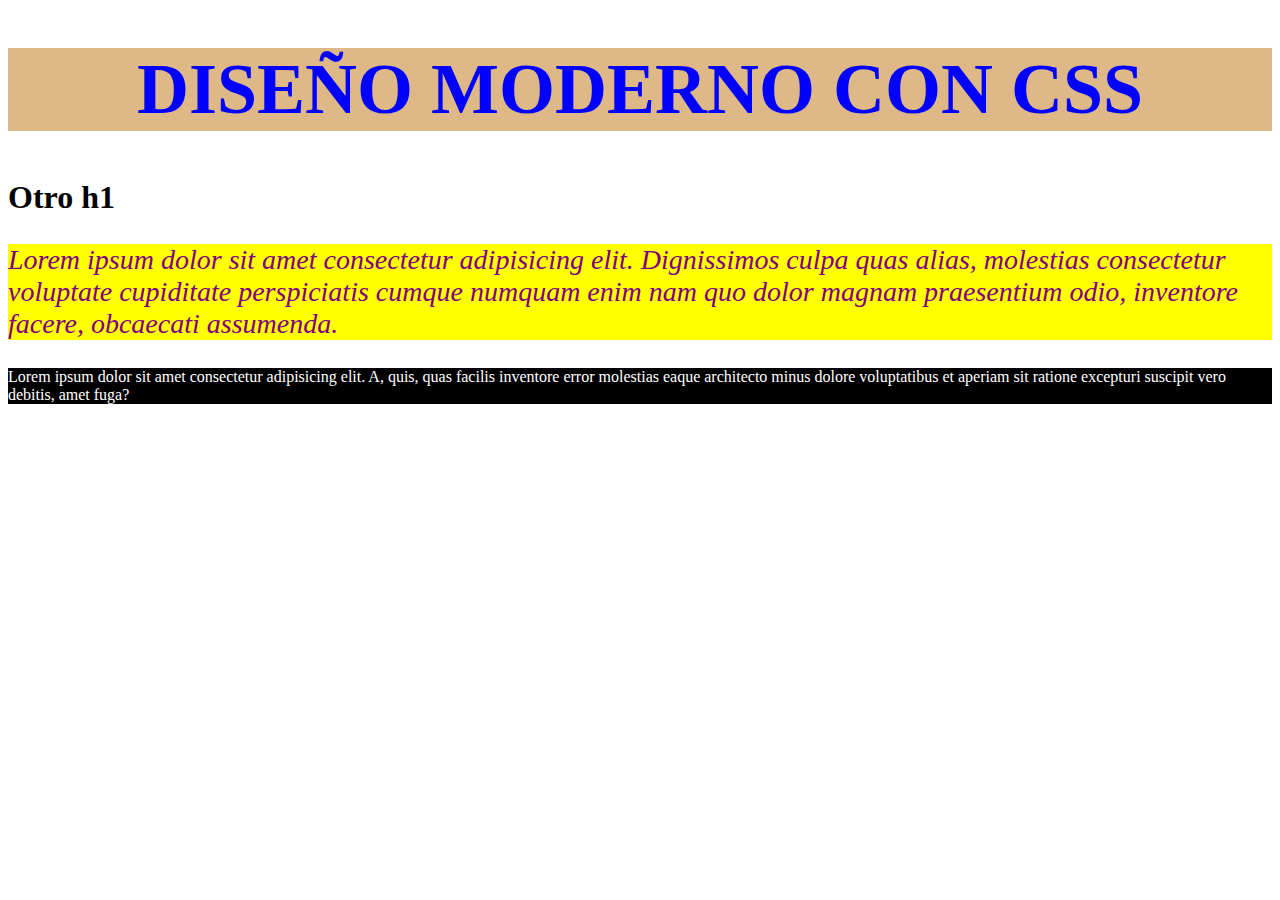
<file: index.html>
<!DOCTYPE html>
<html lang="en">
<head>
    <meta charset="UTF-8">
    <link rel="stylesheet" href="/assets/css/style.css"></link>
    <title>Aprendiendo CSS</title>
    
</head>


    

    <h1 class="encavezado"> Diseño moderno con css</h1>
    <h1>Otro h1</h1>
    <h3></h3>

    <p class="texto" id="texto" style="color: purple; background-color: yellow;">
        Lorem ipsum dolor sit amet consectetur adipisicing elit. Dignissimos culpa quas alias, molestias consectetur voluptate cupiditate perspiciatis cumque numquam enim nam quo dolor magnam praesentium odio, inventore facere, obcaecati assumenda.</p>


    <p class="texto">
        Lorem ipsum dolor sit amet consectetur adipisicing elit. A, quis, quas facilis inventore error molestias eaque architecto minus dolore voluptatibus et aperiam sit ratione excepturi suscipit vero debitis, amet fuga?
    </p>
<body>
    
</body>
</html>
</file>
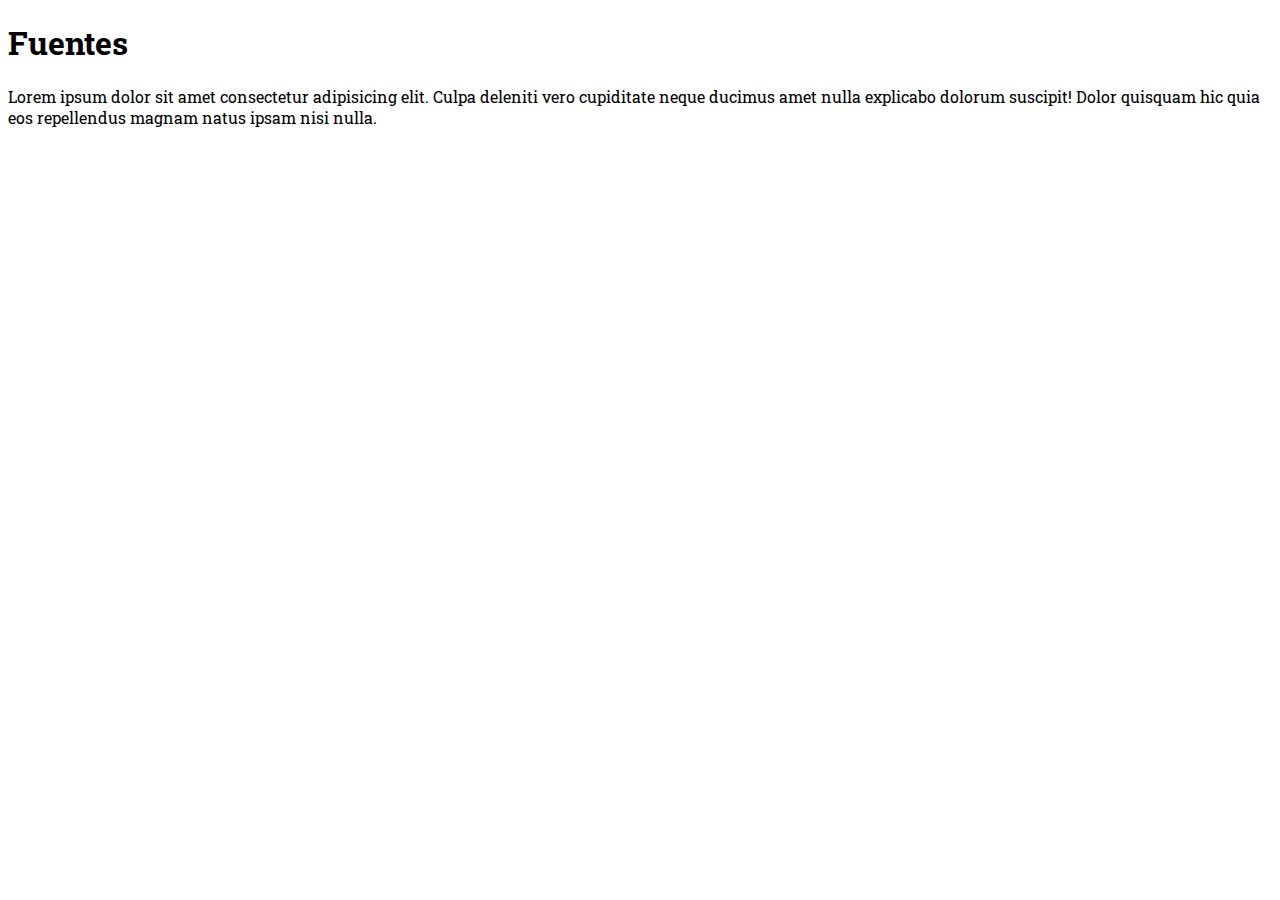
<file: css-avanzado/index.html>
<!DOCTYPE html>
<html lang="es">
<head>
    <meta charset="UTF-8">
   
    <title>CSS AVANZADO</title>
    <link rel="stylesheet" href="assets/css/style.css">
    <link rel="preconnect" href="https://fonts.googleapis.com">


</head>
<body>

    <h1>Fuentes</h1>
    <p>Lorem ipsum dolor sit amet consectetur adipisicing elit. Culpa deleniti vero cupiditate neque ducimus amet nulla explicabo dolorum suscipit! Dolor quisquam hic quia eos repellendus magnam natus ipsam nisi nulla.</p>
    
</body>
</html>
</file>
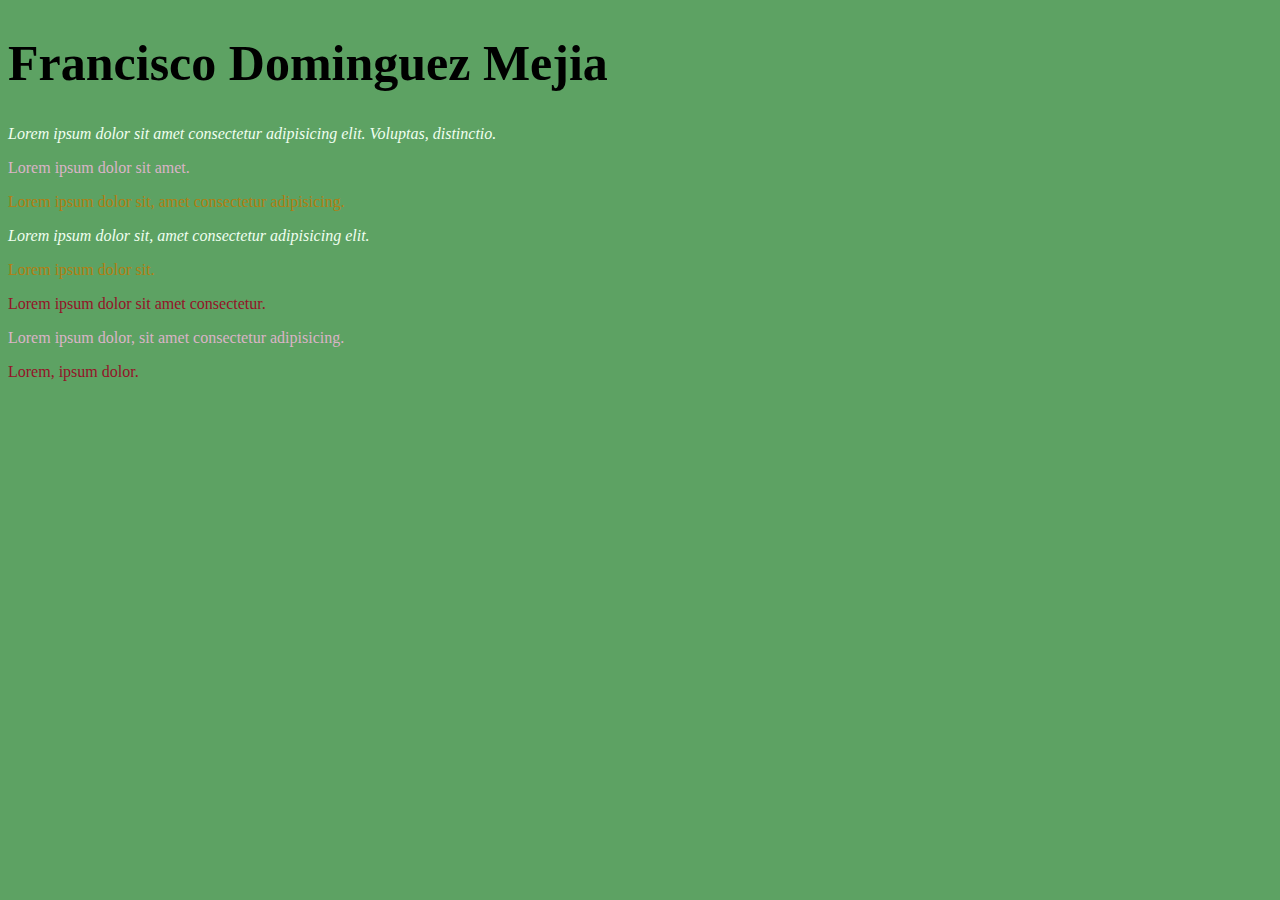
<file: 01-ejercicio.html>
<!DOCTYPE html>
<html lang="es">
<head>
    <meta charset="UTF-8">

    <title>01-ejercicio</title>
    <link rel="stylesheet" href="/assets/css/01-ejercicio.css"></link>
</head>
<body>


    <h1 style="font-size: 50px;">Francisco Dominguez Mejia</h1>

    <p class="textoUno">Lorem ipsum dolor sit amet consectetur adipisicing elit. Voluptas, distinctio.</p>
    <p class="textoDos">Lorem ipsum dolor sit amet.</p>
    <p class="textoTres">Lorem ipsum dolor sit, amet consectetur adipisicing.</p>
    <p class="textoUno">Lorem ipsum dolor sit, amet consectetur adipisicing elit.</p>
    <p class="textoTres">Lorem ipsum dolor sit.</p>
    <p class="textoCuatro">Lorem ipsum dolor sit amet consectetur.</p>
    <p class="textoDos" >Lorem ipsum dolor, sit amet consectetur adipisicing.</p>
    <p class="textoCuatro">Lorem, ipsum dolor.</p>

    
</body>
</html>
</file>
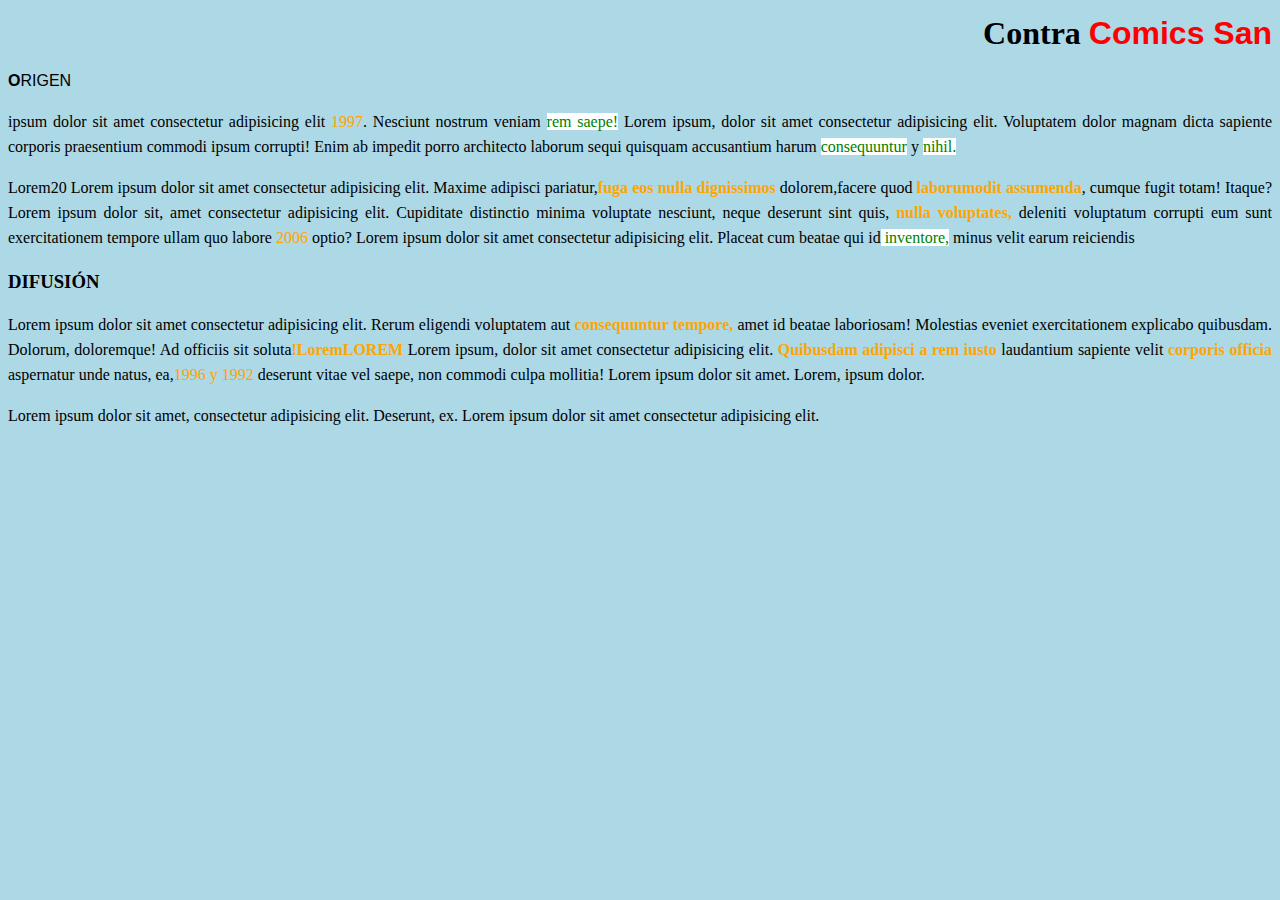
<file: 02-ejercicio.html>
<!DOCTYPE html>
<html lang="es">
<head>
    <meta charset="UTF-8">

    <title>2do Ejercicio</title>
    <link rel="stylesheet" href="/assets/css/02-ejercicio.css">
</head>
<body>
    <h1>Contra <spam style="color: red; font-family: Verdana, Geneva, Tahoma, sans-serif;">Comics San</spam></h1>

    <p class="letra"><b>O</b>RIGEN</p>


    <p"><span class="o>range"> ipsum dolor sit amet</span> consectetur adipisicing elit<span class="orange_l"> 1997</span>. Nesciunt nostrum veniam <span class="verde">rem saepe!</span> Lorem ipsum, dolor sit amet consectetur adipisicing elit. Voluptatem dolor magnam dicta sapiente corporis praesentium commodi ipsum corrupti! Enim ab impedit porro architecto laborum sequi quisquam accusantium harum <span class="verde"> consequuntur</span> y <span class="verde">nihil.</span></p>
    

    <p>Lorem20 Lorem ipsum dolor sit amet consectetur adipisicing elit. Maxime adipisci pariatur,<spam class="orange">fuga eos nulla dignissimos</spam> dolorem,facere quod<span class="orange"> laborumodit assumenda</span>, cumque fugit totam! Itaque? Lorem ipsum dolor sit, amet consectetur adipisicing elit. Cupiditate distinctio minima voluptate nesciunt, neque deserunt sint quis,<span class="orange"> nulla voluptates,</span> deleniti voluptatum corrupti eum sunt exercitationem tempore ullam quo labore<span class="orange_l"> 2006</span> optio? Lorem ipsum dolor sit amet consectetur adipisicing elit. Placeat cum beatae qui id<span class="verde"> inventore,</span> minus velit earum reiciendis</p>

    <h3>DIFUSIÓN</h3>

    <P>Lorem ipsum dolor sit amet consectetur adipisicing elit. Rerum eligendi voluptatem aut<span class="orange"> consequuntur tempore,</span> amet id beatae laboriosam! Molestias eveniet exercitationem explicabo quibusdam. Dolorum, doloremque! Ad officiis sit soluta<span class="orange">!LoremLOREM</span> Lorem ipsum, dolor sit amet consectetur adipisicing elit.<span class="orange"> Quibusdam adipisci a rem iusto</span> laudantium sapiente velit<span class="orange"> corporis officia</span> aspernatur unde natus, ea,<span class="orange_l">1996 y 1992 </span> deserunt vitae vel saepe, non commodi culpa mollitia! Lorem ipsum dolor sit amet. Lorem, ipsum dolor. </P>

    <P>Lorem ipsum dolor sit amet, consectetur adipisicing elit. Deserunt, ex. Lorem ipsum dolor sit amet consectetur adipisicing elit.</P>

    </P>
</body>
</html>
</file>
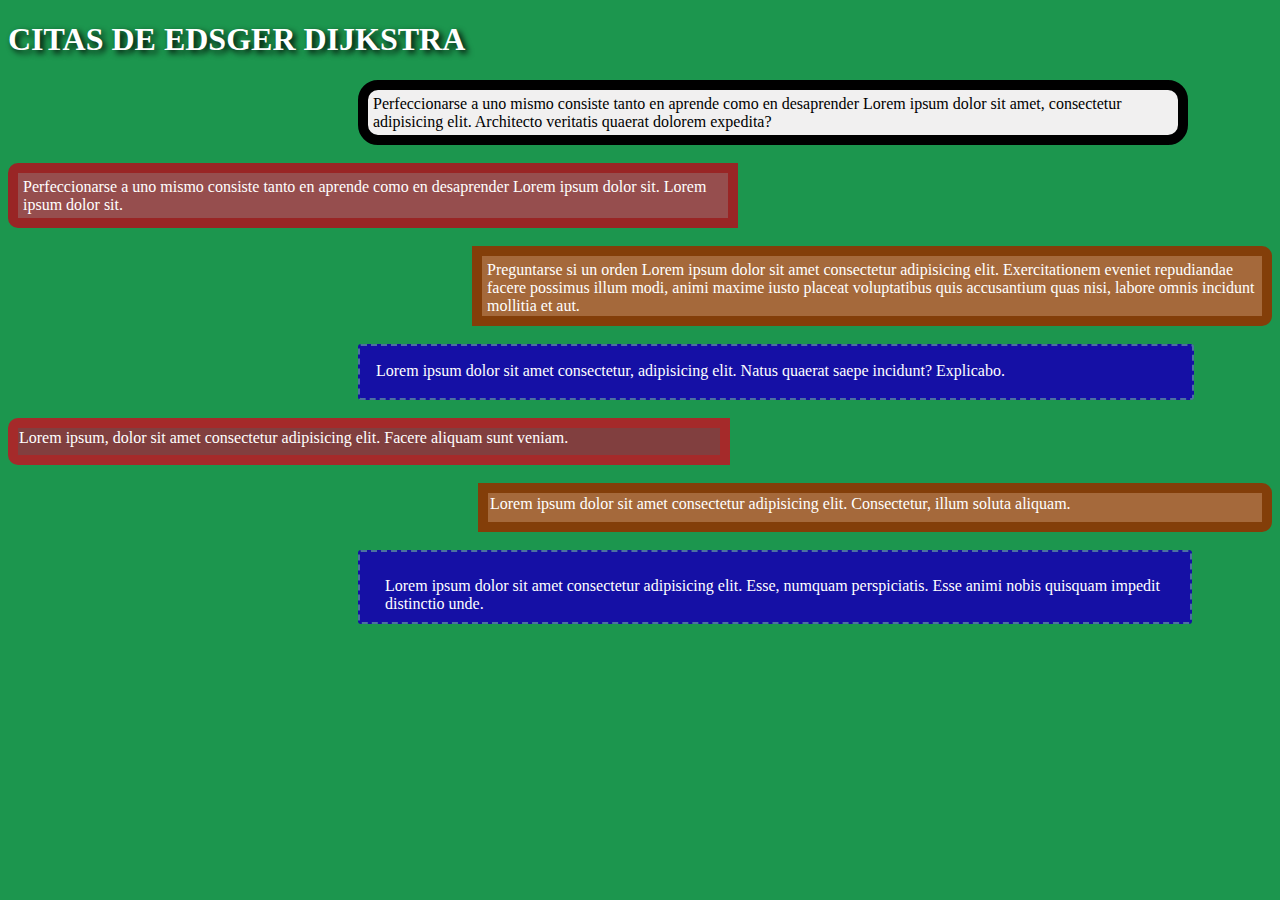
<file: 03-ejercicio.html>
<!DOCTYPE html>
<html lang="es">
<head>
    <meta charset="UTF-8">

    <title>03-ejercicio-css</title>
</head>
<link rel="stylesheet" href="assets/css/03-ejercicio.css" >
<body>

    <h1 style="color: white;">CITAS DE EDSGER DIJKSTRA</h1>

    <div class="uno_d">Perfeccionarse a uno mismo consiste tanto en aprende como en desaprender Lorem ipsum dolor sit amet, consectetur adipisicing elit. Architecto veritatis quaerat dolorem expedita?</div>
    <br />
    <div class="uno">Perfeccionarse a uno mismo consiste tanto en aprende como en desaprender Lorem ipsum dolor sit. Lorem ipsum dolor sit.</div>
    <br />
    <div class="dos">Preguntarse si un orden Lorem ipsum dolor sit amet consectetur adipisicing elit. Exercitationem eveniet repudiandae facere possimus illum modi, animi maxime iusto placeat voluptatibus quis accusantium quas nisi, labore omnis incidunt mollitia et aut.</div>
    <br />
    <div class="tres"><span>Lorem ipsum dolor sit amet consectetur, adipisicing elit. Natus quaerat saepe incidunt? Explicabo.</span></div>
    <br />
    <div class="cuatro">Lorem ipsum, dolor sit amet consectetur adipisicing elit. Facere aliquam sunt veniam.</div>
    <br />
    <div class="cinco">Lorem ipsum dolor sit amet consectetur adipisicing elit. Consectetur, illum soluta aliquam.</div>
    <br />
    <div class="seis"><span> Lorem ipsum dolor sit amet consectetur adipisicing elit. Esse, numquam perspiciatis. Esse animi nobis quisquam impedit distinctio unde.</span></div>
    
</body>
</html>
</file>
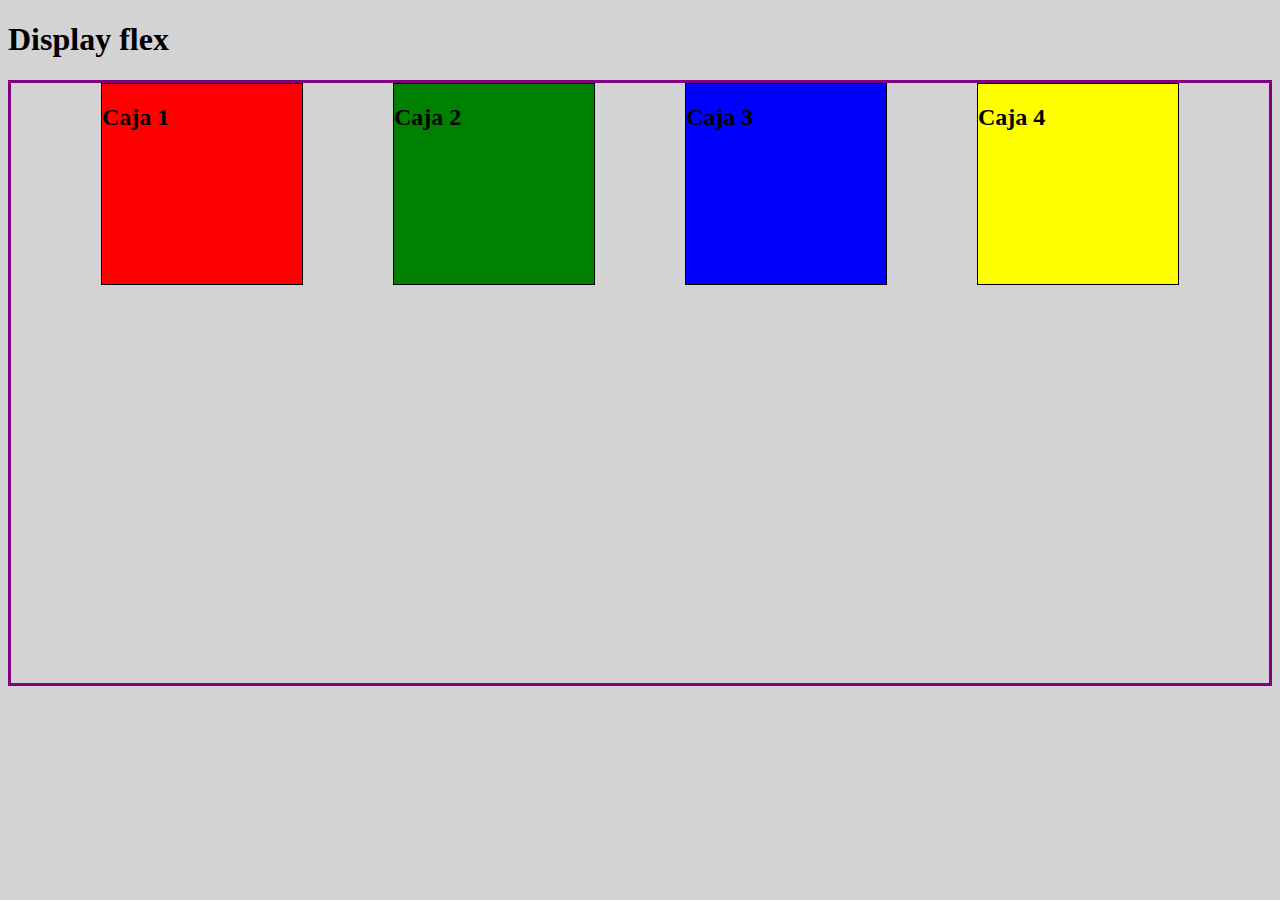
<file: display-felx.html>
<!DOCTYPE html>
<html lang="es">
<head>
    <meta charset="UTF-8">
    <link rel="stylesheet" href="assets/css/display-flex.css">
    <meta http-equiv="X-UA-Compatible" content="IE=edge">
    <meta name="viewport" content="width=device-width, initial-scale=1.0">
   
   
    <title>Document</title>
</head>
<body>

    <h1>Display flex</h1>

    <div class="contenedor">
        <div class=" caja rojo"><h2>Caja 1</h2></div>
        <div class=" caja verde"><h2>Caja 2</h2></div>
        <div class=" caja azul"><h2>Caja 3</h2></div>
        <div class=" caja amarillo"><h2> Caja 4</h2></div>
    </div>
    
</body>
</html>
</file>
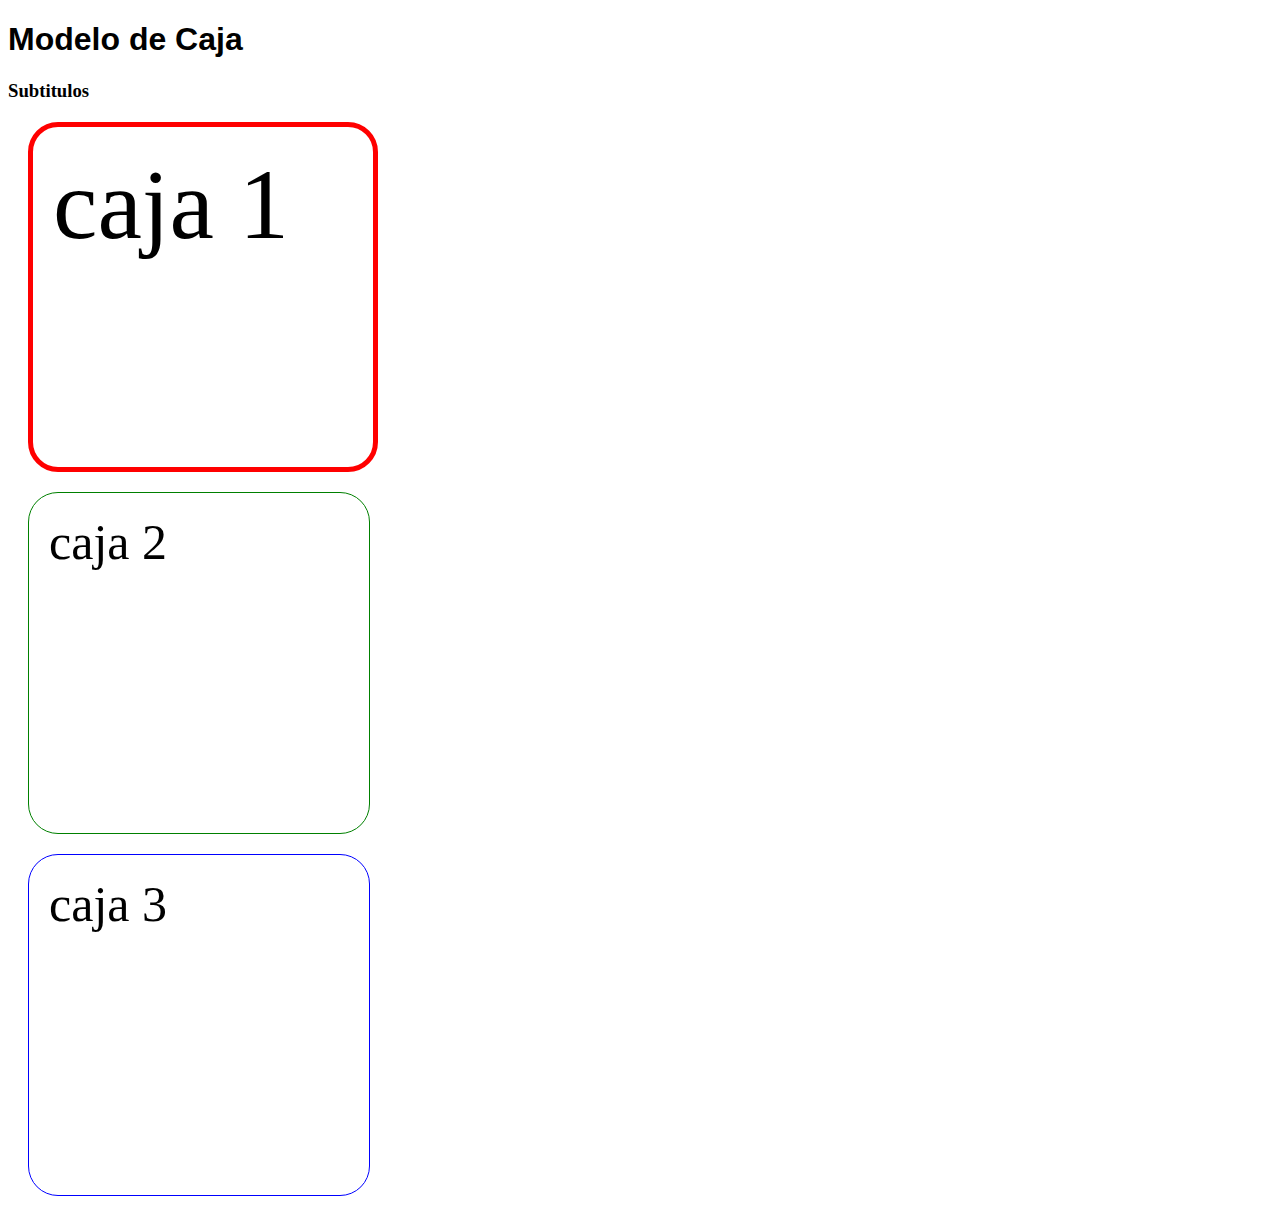
<file: modelo-caja.html>
<!DOCTYPE html>
<html lang="es">
<head>
    <meta charset="UTF-8">
   
    <title>Modelo de caja</title>

    <link rel="stylesheet" href="assets/css/modelo-caja.css" type="text/css">
</head>
<body>
    <h1 class="title">Modelo de Caja</h1>
    <h3 class="subtitle">Subtitulos</h3>
<!--Modelo de cajas-->
    <div class="caja rojo">caja 1</div>
    <div class="caja verde">caja 2</div>
    <div class="caja azul">caja 3</div>
    <!---->
    
</body>
</html>
</file>
<file: assets/css/style.css>
/*Etiqueta dando algunos ajustes a la etiqueta h1 tamaño de letra 
        y color azul
        medidas comunes px, %, em, rem*/
.encavezado{
            /*Tamño de fuente*/
            font-size: 72px;
            /*Color Fuente*/
            color: blue;
            /*Fondo de color*/
            background-color: burlywood;
            /*Alinear el texto centrado*/
            text-align: center;

            /*Letras a mayusculas*/
            
            text-transform: uppercase;
        }

#texto{
    color: blue;
    background-color: red;
    font-size: 28px;
    font-style: italic;
}

.texto{
    color: white;
    background-color: black;

        }
p{
    color: white;
    background-color: dimgray;
}

p{
    color: yellow;
    background-color: teal;
}
</file>
<file: css-avanzado/assets/css/style.css>
@import url('https://fonts.googleapis.com/css2?family=Roboto+Slab&display=swap');




p{
   font-family: 'Roboto Slab', serif;
}

h1{
    font-family: 'Roboto Slab', serif;
}
</file>
<file: assets/css/01-ejercicio.css>
body{
    background-color: rgba(77, 153, 84, 0.911);
}

.textoUno{
    color: honeydew ;
    font-style: italic;
}

.textoDos{
    color: rgb(218, 180, 199);
}

.textoTres{
    color: rgb(177, 126, 18);
}

.textoCuatro{
    color: rgb(148, 19, 40);
}
</file>
<file: assets/css/02-ejercicio.css>
body{
    background-color: lightblue;
    line-height: 25px;
    text-align: justify;
}





h1{
    text-align: right;
}

.letra{
    font-family: 'Segoe UI', Tahoma, Geneva, Verdana, sans-serif ; 
}



.orange{
    color: orange;
    font-weight: bold;
}

.orange_l{
    color: orange;
    
   
}

.verde{
    color: green;
    background-color: white;
}
</file>
<file: assets/css/03-ejercicio.css>
body{
    background-color:  #1c964e ;
    

}

h1{
     color: white; text-shadow: black 0.1em 0.1em 0.2em
}


.uno_d{
    
    width: 800px;
    height: 35px;
    background-color: rgb(241, 240, 240);
    margin-left: 350PX;
    border: black 10px solid;
    border-radius: 20px;
    padding: 5px;
    
}
.uno{
    width: 700px;
    height: 35px;
    background-color: rgb(150, 78, 78);
    margin-right: auto;
    border: rgb(153, 37, 37) 10px solid;
    border-top-left-radius: 10px;
    border-bottom-left-radius: 10px;
    padding: 5px;
    color: white;
}
.dos{
    width: 770px;
    height: 50px;
    background-color: #a5693b ;
    margin-left: auto;
    border:  #833e09  10px solid;
    border-top-right-radius: 10px;
    border-bottom-right-radius: 10px;
    padding: 5px;
    color: white;
}

.tres{
    
    width: 800px;
    height: 20px;
    background-color: rgb(21, 16, 165);
    margin-left: 350PX;
    border: rgb(76, 113, 160) 2px dashed ;
    border-radius: 3px;
    padding: 16px;
    color: white;
}

.cuatro{
    width: 700px;
    height: 25px;
    background-color: rgb(129, 63, 63);
    margin-right: auto;
    border: brown 10px solid;
    border-top-left-radius: 10px;
    border-bottom-left-radius: 10px;
    color: white;
    padding: 1px;
}
.cinco{
    width: 770px;
    height: 25px;
    background-color: #a5693b ;
    margin-left: auto;
    border:  #833e09  10px solid;
    border-top-right-radius: 10px;
    border-bottom-right-radius: 10px;
    color: white;
    padding: 2px;
}

.seis{
    
    width: 780px;
    height: 20px;
    background-color: rgb(21, 16, 165);
    margin-left: 350PX;
    border: rgb(76, 113, 160) 2px dashed ;
    border-radius: 3px;
    padding: 25px;
    color: white;
}
</file>
<file: assets/css/display-flex.css>
body{
    background-color: lightgray;
}



.contenedor{
    display: flex;
    height: 600px;
    border: 3px solid purple;
    justify-content: space-evenly;
    align-items: flex-start;
    justify-items: flex-start;
    flex-wrap: wrap;

}


.caja{
    width: 200px;
    height: 200px;
    border: 1px solid black;
}

.rojo{
    background-color: red;
}


.azul{
    background-color: blue;
    /*align-self: flex-end;*/
}

.verde{
    background-color: green;
    /*align-self: center;*/

}

.amarillo{

    background-color: yellow;

}
</file>
<file: assets/css/modelo-caja.css>
body{
    /* background-image: url(../img/fondo.jpg);
    background-repeat: no-repeat; */

}




.title{
    font-family: Verdana, Geneva, Tahoma, sans-serif;
}

.subtitle{
    font-family: Cambria, Cochin, Georgia, Times, 'Times New Roman', serif;
}


.caja{
    width: 300px;
    height: 300px;
    /* margin: 20px; */
    margin-bottom: 20px;
    margin: 20px;
    font-size: 50px;
    padding: 20px;
    border-radius: 30px;
    
}

.rojo{
   /*  background-color: red; */
   border: 5px solid red ;
   font-size: 100px;
}

.verde{
  /*  background-color: green; */
  border: 1px solid green ;
}

.azul{
    /* background-color: blue; */
    border: 1px solid blue ;
}
</file>
